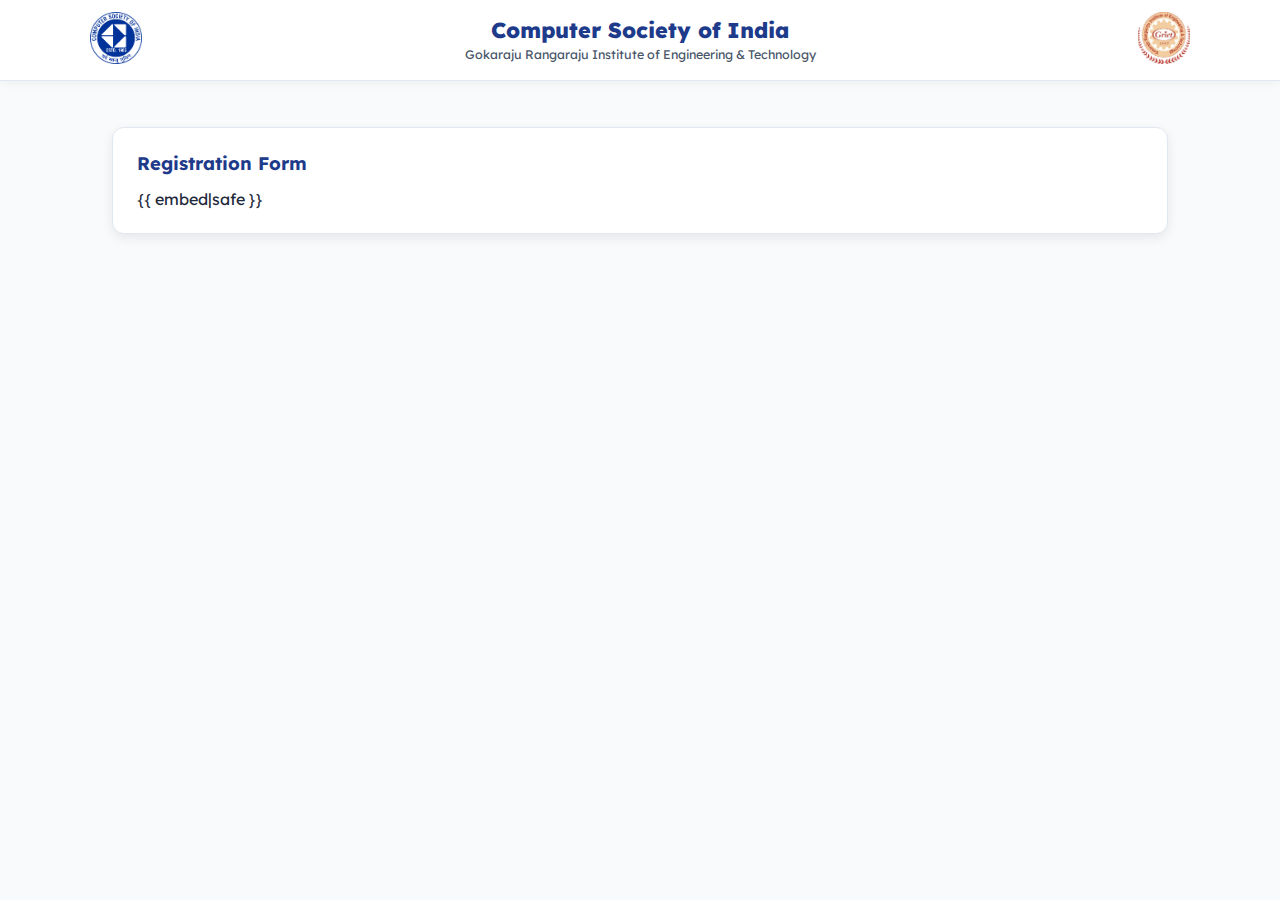
<file: templates/embedded_form.html>
<!DOCTYPE html>
<html lang="en">
<head>
<meta charset="UTF-8">
<meta name="viewport" content="width=device-width, initial-scale=1.0">
<title>CSI GRIET — Registration Form</title>

<!-- Lexend Font -->
<link href="https://fonts.googleapis.com/css2?family=Lexend:wght@300;400;600;700;900&display=swap" rel="stylesheet">

<style>
:root {
  --primary: #1e3a8a;     /* Deep blue */
  --text-dark: #1e293b;   /* Slate dark */
  --muted: #475569;       /* Slate mid */
  --bg: #f8fafc;          /* Light background */
  --border: #e2e8f0;      /* Soft border */
  --radius: 12px;
}

* {
  box-sizing: border-box;
}

body {
  margin: 0;
  padding: 0;
  font-family: "Lexend", sans-serif;
  background: var(--bg);
  color: var(--text-dark);
  display: flex;
  flex-direction: column;
  align-items: center;
  min-height: 100vh;
}

/* Top Header Layout */
.site-header {
  width: 100%;
  background: white;
  border-bottom: 1px solid var(--border);
  display: flex;
  align-items: center;
  justify-content: center;
  padding: 12px 20px;
  gap: 18px;
  box-shadow: 0 2px 10px rgba(0,0,0,0.05);
}

.header-inner {
  width: 100%;
  max-width: 1100px;
  display: flex;
  justify-content: space-between;
  align-items: center;
}

.logo-box img {
  height: 52px;
  user-select: none;
}

.header-center {
  text-align: center;
}

.site-title {
  margin: 0;
  font-size: 1.35rem;
  font-weight: 800;
  color: var(--primary);
  line-height: 1.2;
}

.site-sub {
  font-size: 0.78rem;
  color: var(--muted);
  font-weight: 400;
  margin-top: 2px;
}

/* Form Wrapper */
.wrapper {
  width: 100%;
  max-width: 1100px;
  padding: 22px;
  margin-top: 24px;
}

.card {
  background: white;
  border: 1px solid var(--border);
  border-radius: var(--radius);
  box-shadow: 0 4px 12px rgba(0,0,0,0.08);
  padding: 24px;
  animation: fadeIn 0.28s ease;
}

h2 {
  margin: 0 0 14px 0;
  font-size: 1.15rem;
  color: var(--primary);
  font-weight: 700;
}

iframe {
  width: 100%;
  height: 78vh;
  border: none;
  border-radius: var(--radius);
}

@media (max-width: 768px) {
  .logo-box img { height: 44px; }
  .site-title { font-size: 1.05rem; }
  iframe { height: 80vh; }
}

@keyframes fadeIn {
  from { opacity: 0; transform: translateY(6px); }
  to { opacity: 1; transform: translateY(0); }
}
</style>
</head>
<body>

<header class="site-header">
  <div class="header-inner">
    <div class="logo-box">
      <img src="/static/images/csi-logo.png" alt="CSI Logo">
    </div>
    <div class="header-center">
      <h1 class="site-title">Computer Society of India</h1>
      <span class="site-sub">Gokaraju Rangaraju Institute of Engineering &amp; Technology</span>
    </div>
    <div class="logo-box">
      <img src="/static/images/griet-logo.png" alt="GRIET Logo">
    </div>
  </div>
</header>

<div class="wrapper">
  <div class="card">
    <h2>Registration Form</h2>
    {{ embed|safe }}
  </div>
</div>

</body>
</html>
</file>
